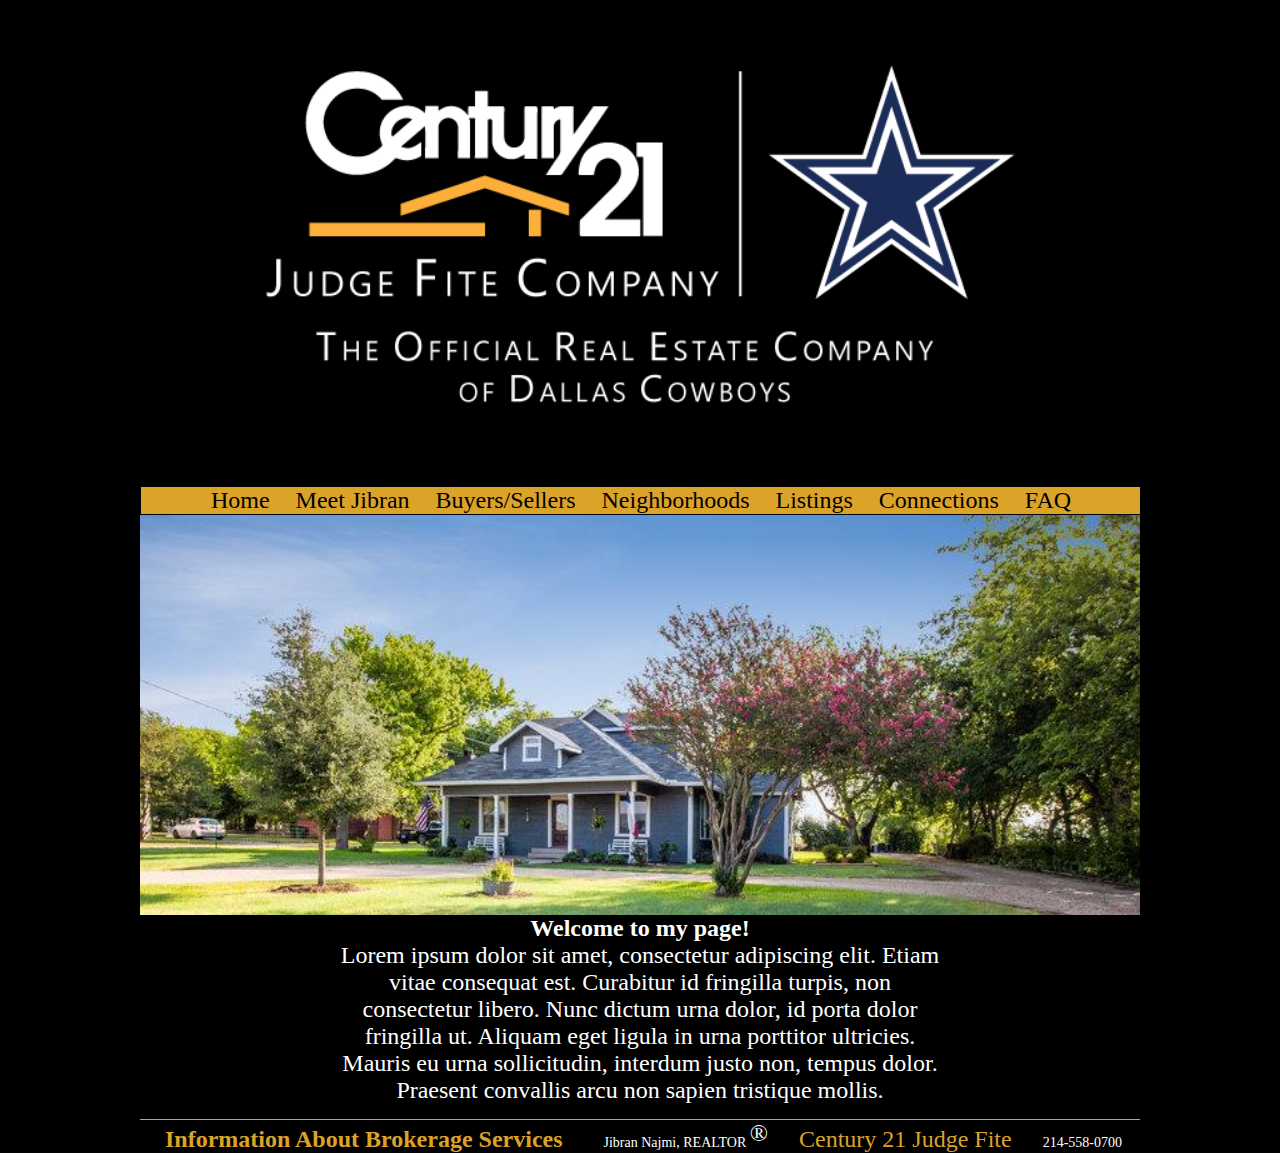
<file: index.html>
<!--
Created by Andre Holston
2017 Copyright
-->


<!DOCTYPE html>
<html>
<head>
	<title>Jibran Najmi</title>
	<link rel="stylesheet" type="text/css" href="styles.css">
	<link href="https://fonts.googleapis.com/css?family=Ubuntu" rel="stylesheet">
	<script src="https://ajax.googleapis.com/ajax/libs/jquery/3.2.1/jquery.min.js"></script>
	<script type="text/javascript" src="app.js"></script>

</head>
<body>

	<div id="container">
		<div id="header">
			<img src="img/logo2.png">
		<div id="bg_color">
		<div id="navigation">
			<ul>
				<li><a href="index.html">Home</a></li>
				<li><a href="about.html">Meet Jibran</a></li>
				<li><a href="clients.html">Buyers/Sellers</a></li>
				<li><a href="/">Neighborhoods</a></li>
				<li><a href="/">Listings</a></li>
				<li><a href="connections.html">Connections</a></li>
				<li><a href="/">FAQ</a></li>
			</ul>
		</div><!-- end navigation -->

		</div><!-- end header -->
		<div id="main-content">
			<div id="slider">
				<ul class="slides">
					<li class="slide"><img src="img/slider1.jpeg"></li>
					<li class="slide"><img src="img/slider2.jpeg"></li>
					<li class="slide"><img src="img/slider3.jpeg"></li>
					<li class="slide"><img src="img/slider4.jpeg"></li>
					<li class="slide"><img src="img/slider1.jpeg"></li>
				</ul>
			</div><!-- end slider -->
			<h2>Welcome to my page!</h2>
			<p>Lorem ipsum dolor sit amet, consectetur adipiscing elit. Etiam vitae consequat est. Curabitur id fringilla turpis, non consectetur libero. Nunc dictum urna dolor, id porta dolor fringilla ut. Aliquam eget ligula in urna porttitor ultricies. Mauris eu urna sollicitudin, interdum justo non, tempus dolor. Praesent convallis arcu non sapien tristique mollis.</p>

		</div><!-- end main-content -->
		<div id="footer">
			<h2><a href="/">Information About Brokerage Services</a></h2>
			<p>Jibran Najmi, REALTOR <sup>&reg;</sup></p>
			<a href="http://c21jf.us/">Century 21 Judge Fite</a>
			<p>214-558-0700</p>


		</div>
	</div><!-- end bg_color -->



	</div><!-- end container -->

</body>
</html>
</file>
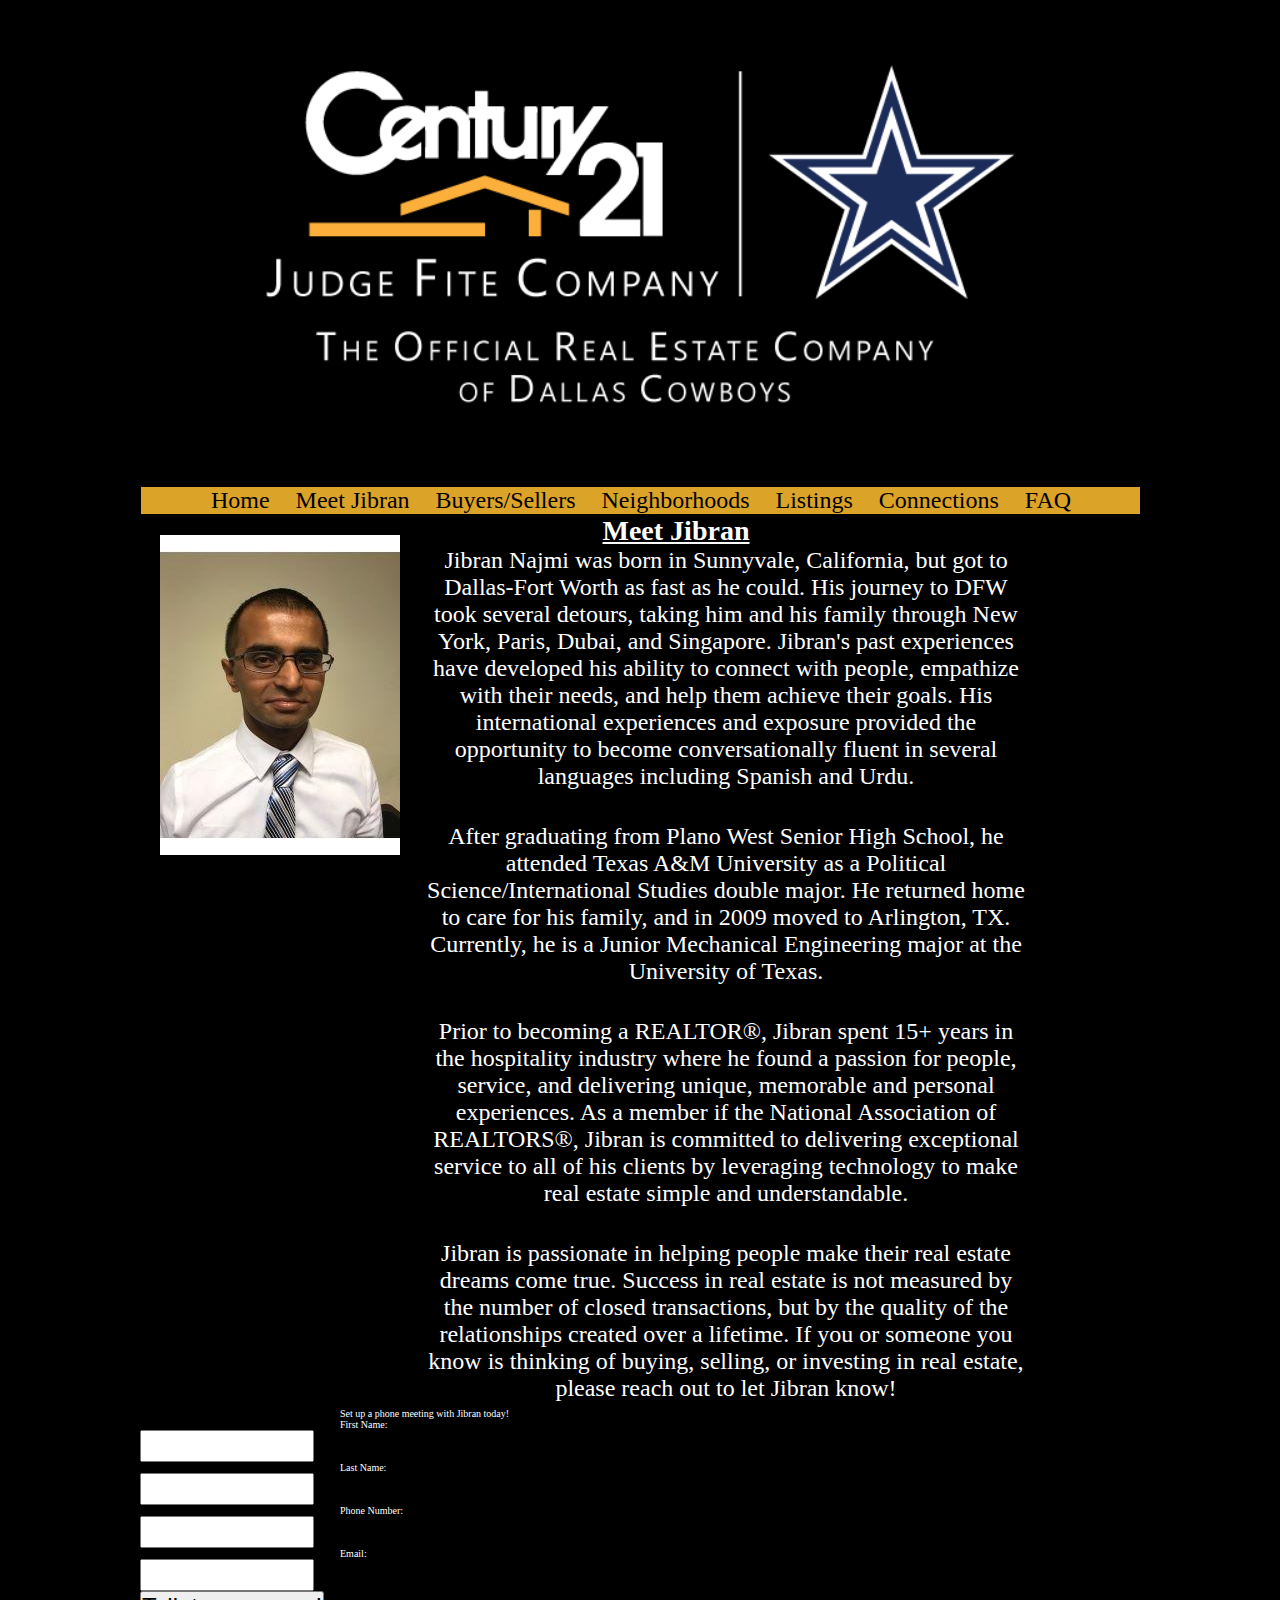
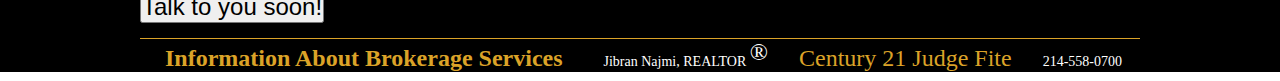
<file: about.html>
<!--
Created by Andre Holston
2017 Copyright
-->

<!DOCTYPE html>
<html>
<head>
	<title>About Me</title>
	<link rel="stylesheet" type="text/css" href="styles.css">
	<link href="https://fonts.googleapis.com/css?family=Ubuntu" rel="stylesheet">
	<script src="https://ajax.googleapis.com/ajax/libs/jquery/3.2.1/jquery.min.js"></script>
	<script type="text/javascript" src="app.js"></script>
</head>
<body>
	<div id="container">
		<div id="header">
			<img src="img/logo2.png">
		<div id="navigation">
			<ul>
				<li><a href="index.html">Home</a></li>
				<li><a href="about.html">Meet Jibran</a></li>
				<li><a href="clients.html">Buyers/Sellers</a></li>
				<li><a href="/">Neighborhoods</a></li>
				<li><a href="/">Listings</a></li>
				<li><a href="connections.html">Connections</a></li>
				<li><a href="/">FAQ</a></li>
			</ul>
		</div><!-- end navigation -->

		</div><!-- end header -->
		<div id="main-content">

			<img src="img/najmi2.jpeg" class="about_img">
			<div id="about">
			<h1>Meet Jibran</h1>
			<p>Jibran Najmi was born in Sunnyvale, California, but got to Dallas-Fort Worth as fast as he could. His journey to DFW took several detours, taking him and his family through New York, Paris, Dubai, and Singapore. Jibran's past experiences have developed his ability to connect with people, empathize with their needs, and help them achieve their goals. His international experiences and exposure provided the opportunity to become conversationally fluent in several languages including Spanish and Urdu.</p>
			<br><br>
			<p>After graduating from Plano West Senior High School, he attended Texas A&amp;M University as a Political Science/International Studies double major. He returned home to care for his family, and in 2009 moved to Arlington, TX. Currently, he is a Junior Mechanical Engineering major at the University of Texas.</p>
			<br><br>
			<p>Prior to becoming a REALTOR&reg;, Jibran spent 15+ years in the hospitality industry where he found a passion for people, service, and delivering unique, memorable and personal experiences. As a member if the National Association of REALTORS&reg;, Jibran is committed to delivering exceptional service to all of his clients by leveraging technology to make real estate simple and understandable.</p>
			<br><br>
			<p>Jibran is passionate in helping people make their real estate dreams come true. Success in real estate is not measured by the number of closed transactions, but by the quality of the relationships created over a lifetime. If you or someone you know is thinking of buying, selling, or investing in real estate, please reach out to let Jibran know!</p>
		</div>
		<div id='index_form'>
			<p>Set up a phone meeting with Jibran today!<p>
			<form action='/' method='POST'>
				<p>First Name:</p> <input type='text' size='10' name='first_name'>
				<p>Last Name:</p> <input type='text' size='10' name='last_name'>
				<p>Phone Number:</p> <input type='text' size='10' name='phone'>
				<p>Email:</p> <input type='email' size='10' name='email'><br>
				<input type='submit' value='Talk to you soon!'>
			</form>
			</h2>
		</div>

		</div><!-- end main-content -->
		<div id="footer">
			<h2><a href="/">Information About Brokerage Services</a></h2>
			<p>Jibran Najmi, REALTOR <sup>&reg;</sup></p>
			<a href="http://c21jf.us/">Century 21 Judge Fite</a>
			<p>214-558-0700</p>


		</div>
	</div><!-- end container -->
</body>
</html>
</file>
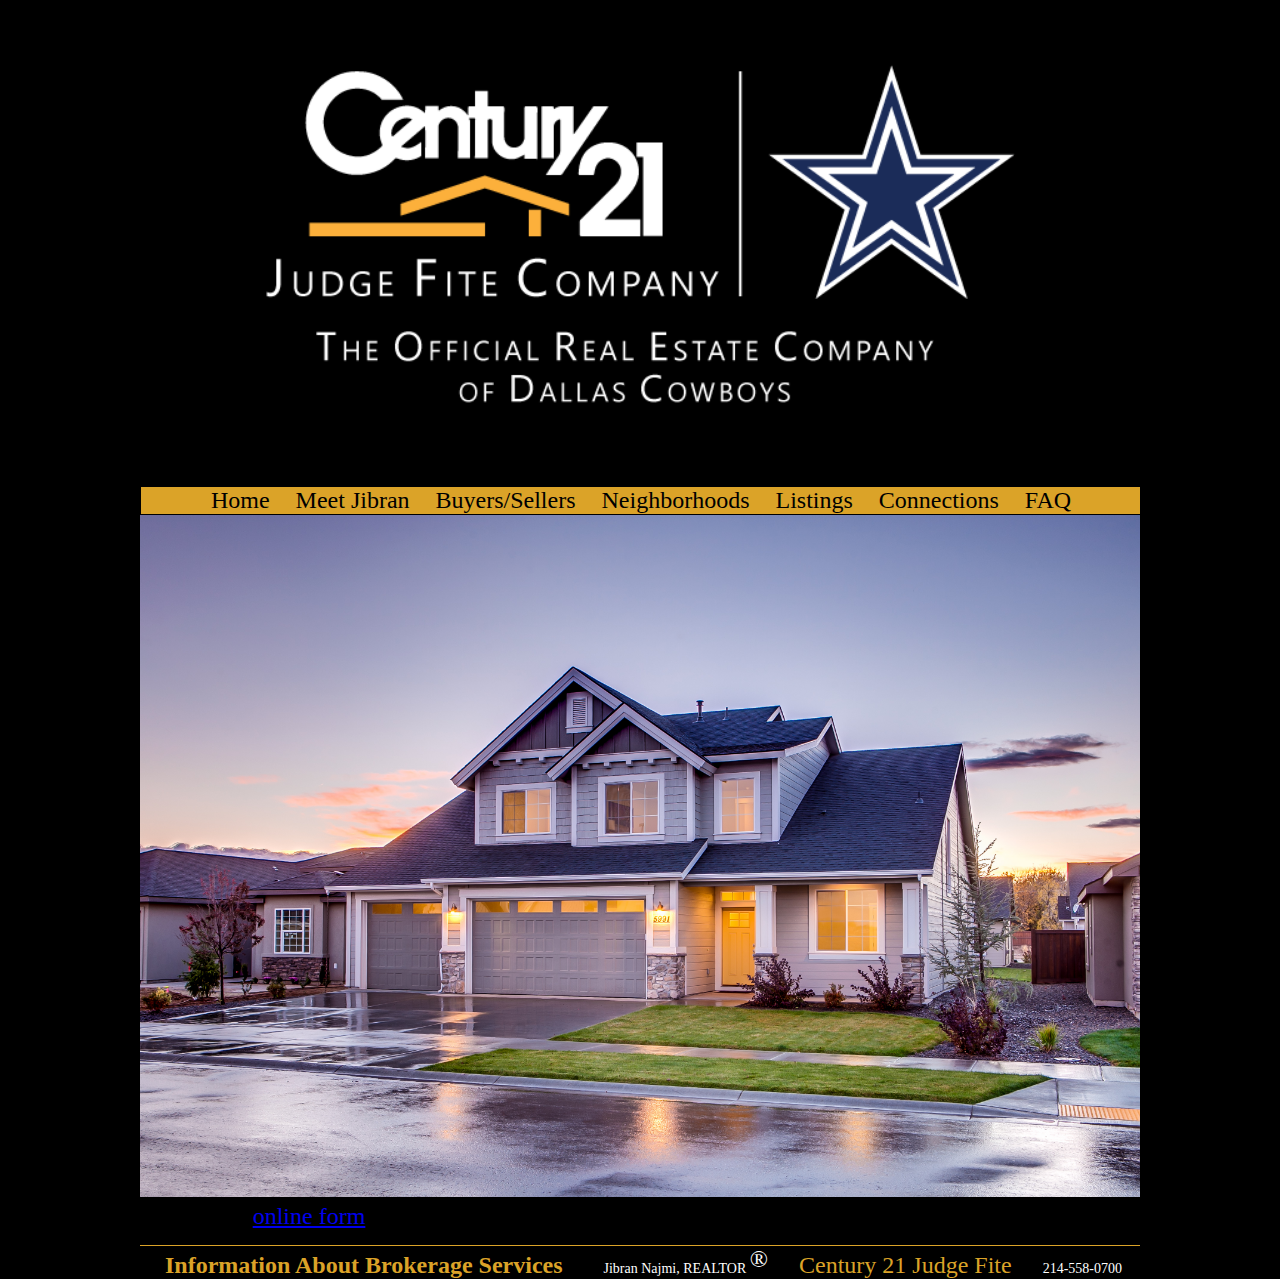
<file: clients.html>
<!--
Created by Andre Holston
2017 Copyright
-->

<!DOCTYPE HTML>
<html>
  <head>
    <title>Buyers and Sellers</title>
    <link rel="stylesheet" type="text/css" href="styles.css">
    <meta charset="utf-8">
  </head>
  <body>
    <div id="container">
  		<div id="header">
  			<img src="img/logo2.png">

  		<div id="navigation">
  			<ul>
  				<li><a href="index.html">Home</a></li>
  				<li><a href="about.html">Meet Jibran</a></li>
  				<li><a href="clients.html">Buyers/Sellers</a></li>
  				<li><a href="/">Neighborhoods</a></li>
  				<li><a href="/">Listings</a></li>
  				<li><a href="connections.html">Connections</a></li>
  				<li><a href="/">FAQ</a></li>
  			</ul>
  		</div><!-- end navigation -->
  </div><!-- end header -->


  		<div id="main-content">
        <img src="img/house.jpeg" class="house_img">
        <!-- UNCOMMENT WHEN API IS MADE  -->
      <!-- <div id="sched_form">
        <h2>Schedule a call today!</h2>
        <form>
          <input type="text" name="first_name" placeholder="First Name" class="form_input">
          <input type="text" name="last_name" placeholder="Last Name" class="form_input">
          <input type="email" name="email" placeholder="Email" class="form_input">
          <input type="text" name="phone_number" placeholder="Phone Number" class="form_input">
          <input type="textarea" name="add_comm" placeholder="Additional Comments" class="form_input">
          <input type="radio" name="client_type" value="buyer" class="rad_button"><p>Buyer</p><br>
          <input type="radio" name="client_type" value="seller"><p>Seller</p><br>
          <input type="submit" name="submit" value="Schedule your meeting!" class="form_submit">
        </form>
      </div> -->
      <div id="wufoo-m1ucr9sc1jaqtxu">
      Fill out my <a href="https://jnajmi.wufoo.com/forms/m1ucr9sc1jaqtxu">online form</a>.
      </div>

      <script type="text/javascript">var m1ucr9sc1jaqtxu;(function(d, t) {
      var s = d.createElement(t), options = {
      'userName':'jnajmi',
      'formHash':'m1ucr9sc1jaqtxu',
      'autoResize':true,
      'height':'685',
      'async':true,
      'host':'wufoo.com',
      'header':'show',
      'ssl':true};
      s.src = ('https:' == d.location.protocol ? 'https://' : 'http://') + 'www.wufoo.com/scripts/embed/form.js';
      s.onload = s.onreadystatechange = function() {
      var rs = this.readyState; if (rs) if (rs != 'complete') if (rs != 'loaded') return;
      try { m1ucr9sc1jaqtxu = new WufooForm();m1ucr9sc1jaqtxu.initialize(options);m1ucr9sc1jaqtxu.display(); } catch (e) {}};
      var scr = d.getElementsByTagName(t)[0], par = scr.parentNode; par.insertBefore(s, scr);
      })(document, 'script');</script>

      </div><!-- end main-content -->

  		<div id="footer">
  			<h2><a href="/">Information About Brokerage Services</a></h2>
  			<p>Jibran Najmi, REALTOR <sup>&reg;</sup></p>
  			<a href="http://c21jf.us/">Century 21 Judge Fite</a>
  			<p>214-558-0700</p>
      </div>






  	</div><!-- end container -->

  </body>
</html>
</file>
<file: styles.css>
* {
	margin: 0;
	padding: 0;
	font-family: 'Helvetica Neue', Helvetica, Arial, sans-serif
	color: #fff;
	font-size: 24px;


}

		/* THESE STYLES APPLY TO EACH INDIVIDUAL PAGE */

#container {
	width: 100%;
	height: 100%;
	margin: 0 auto;
	/* background: linear-gradient(#000000, #171616); */
	background: #000;
}
body {
	margin: 0;
}

#header {
	width: 1000px;
	background: #000;
	margin: 0 auto;
}
#header img {
	width: 1000px;
	margin: 0 auto;
}

#bg_color {
	background: linear-gradient(#000000, #757373);
}

#navigation {
	background: #dba328;

}

#navigation ul {
	display: inline-block;
	width: 1000px;
	text-align: center;
	border: solid 1px #000;

}

#navigation ul li {
	display: inline;
	margin: 10px;

}

#navigation a {
	text-decoration: none;
	color: #000;
	font-size: 24px;

}

#navigation a:hover {
	color: #f3c665;
	text-decoration: underline;
}

#main-content {
	/* background: linear-gradient(#000000, #232222); */
	margin: 0 auto;
	width: 1000px;
	margin-bottom: 15px;
}


#main-content h2 {
	text-align: center;
	color: #fff;
}

#main-content p {
	text-align: center;
	width: 600px;
	margin: 0 auto;
	color: #fff;
	overflow: auto;
}

#footer {
	/*background: linear-gradient(#000000, #232222);*/
	color: white;
	width: 1000px;
	margin: 0 auto;
	border-top: 1px solid #dba328;



}

#footer a {
	color: #dba328;
	margin: 15px;
	text-decoration: none;

}

#footer h2 {
	padding: 10px;
	display: inline;
}
#footer p {
	display: inline;
	margin: 10px;
	font-size: 14px;
}

  /* THESE STYLES ARE SPECIFIC TO INDEX.HTML */

#slider {
	text-align: center;
	width: 1000px;
	height: 400px;
	overflow: hidden;
}
#slider .slides {
	display: block;
	width: 6000px;
	height: 400px;
	margin: 0;
	padding: 0px;
}

#slider .slide {
	float: left;
	list-style-type: none;
	width: 1000px;
	height: 400px;

}




	/* THESE STYLES ARE SPECIFIC TO ABOUT.HTML */

.about_img {
	vertical-align: top;
	padding: 20px;
}

#about {
	display: inline-block;
	vertical-align: middle;
	margin: 0 auto;
	width: 50%;
	text-align: center;
}
#about h1 {
	display: inline;
	color: #fff;
	width: 200px;
	text-align: left;
}

#about p {
	display: inline-block;
}

#index_form {
	color: white;
	font-size: 14px;
	/* padding-right: 400px; */
	width: 0 auto;
	background: 000;
	font-size: 10px;
	padding: right;
}

#index_form p {
	font-size: 10px;
	text-align: left;
}




		/* THESE STYLES ARE SPECIFIC TO CONNECTIONS.HTML */

	h1 {
		text-align: center;
		text-decoration: underline;
		color: #fff;
		font-size: 28px;
		}

	.connect_main {
		overflow: auto;
	}

.connect_main img {
	display: block;
	max-width: 300px;
	padding: 10px;
}

#col-1 {
	display: inline-block;
	text-align: left;
	width: 200px;
	height: 500px;
	vertical-align: top;
	margin-right: 100px;
}

#col-2 {
	display: inline-block;
	width: 200px;
	height: 500px;
	margin: 0 50px;
	vertical-align: top;
	text-align: center;
}

#col-3 {
	display: inline-block;
	width: 200px;
	height: 500px;
	margin-left: 100px;
	vertical-align: top;
	text-align: center;
}

	/* THESE STYLES ARE SPECIFIC TO CLIENTS.HTML */

	.house_img {
		width: 100%;
	}

		/* UNCOMMENT WHEN API IS MADE  */
	/* #sched_form {
		display: inline-block;
		vertical-align: top;
		max-width: 200px;
	}


.form_submit {
		width: 250px;
		background: linear-gradient(#dba328, #f2c35b);
		border: 1px solid black;
		-webkit-box-shadow: 2px 4px 35px 0px #DBA328;
		box-shadow: 2px 4px 35px 0px #DBA328;
	}

	.form_submit:hover {
		background: linear-gradient(#f2c35b, #dba328);
		cursor: pointer;
	}

	#sched_form p {
		display: inline;
		color: #dba328;
		margin-left: 5px;
	}

	.form_input {
		display: block;
		margin: 5px;
	} */
</file>
